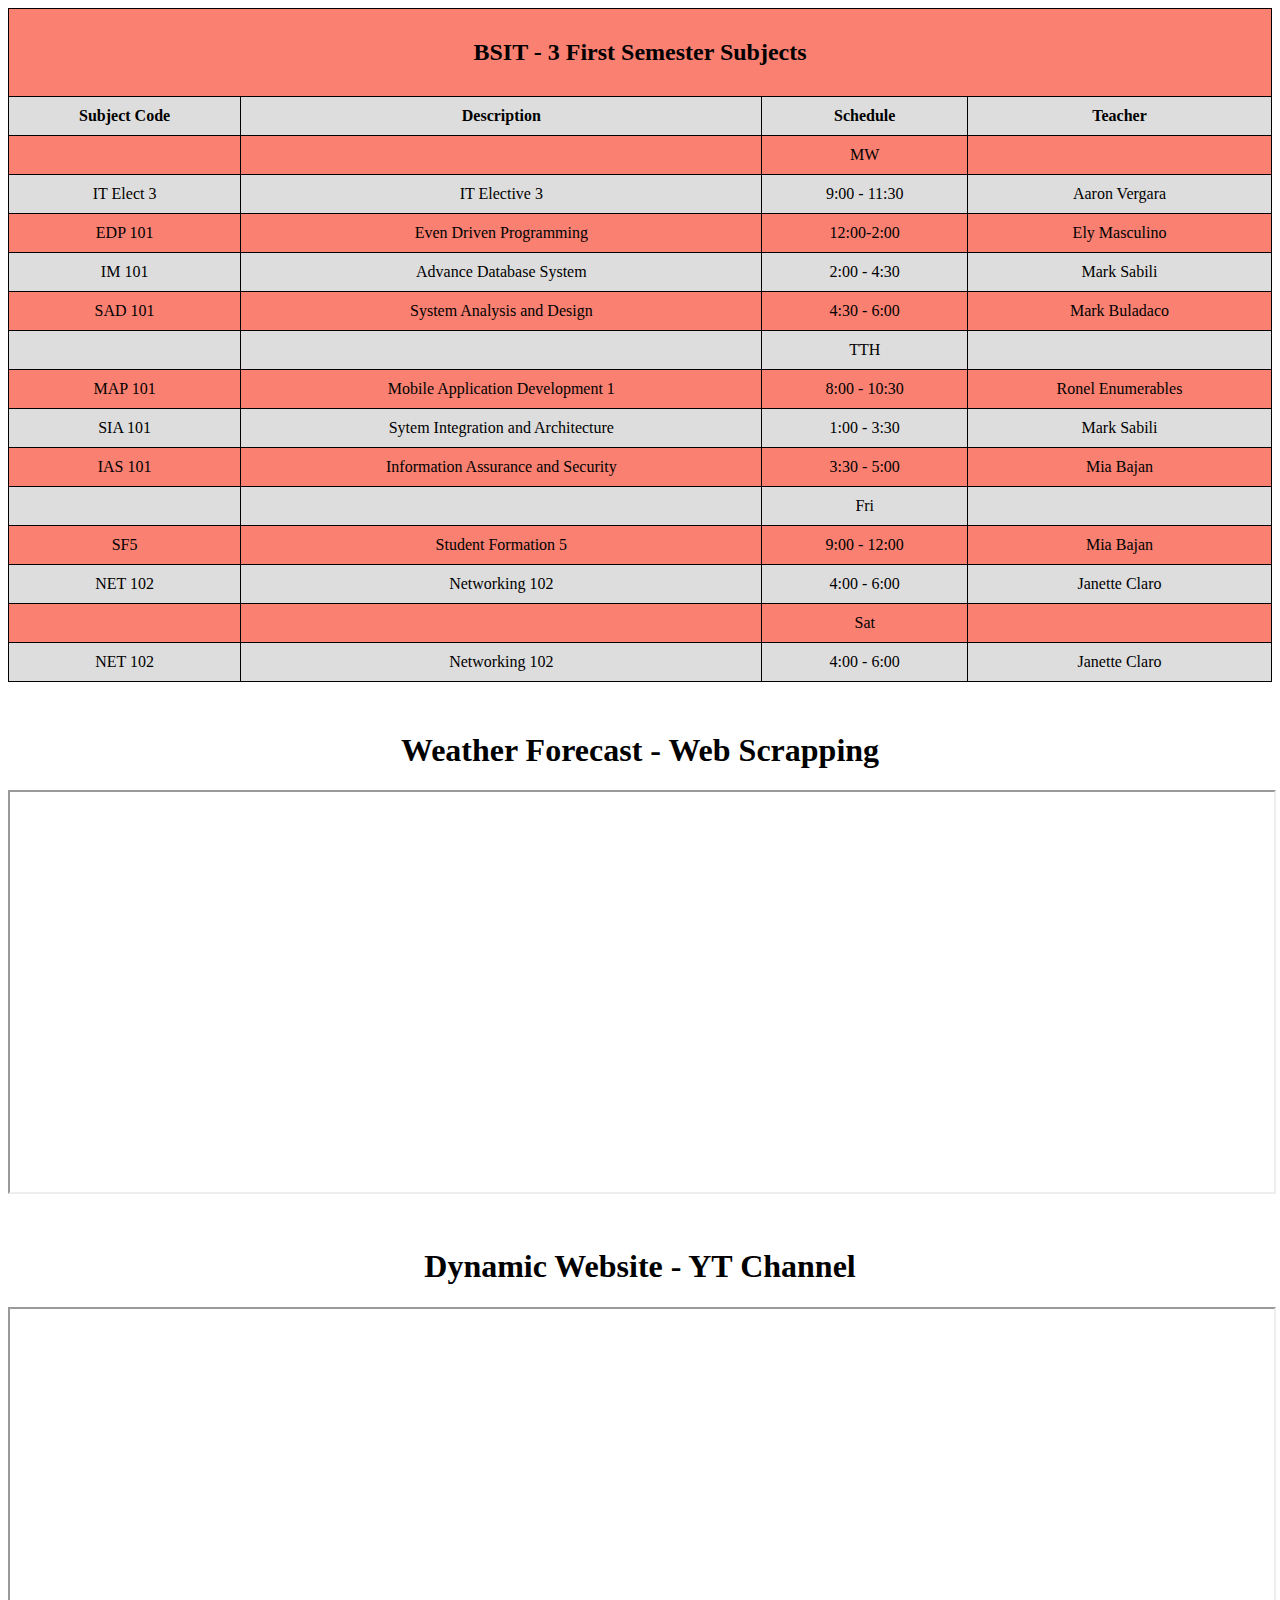
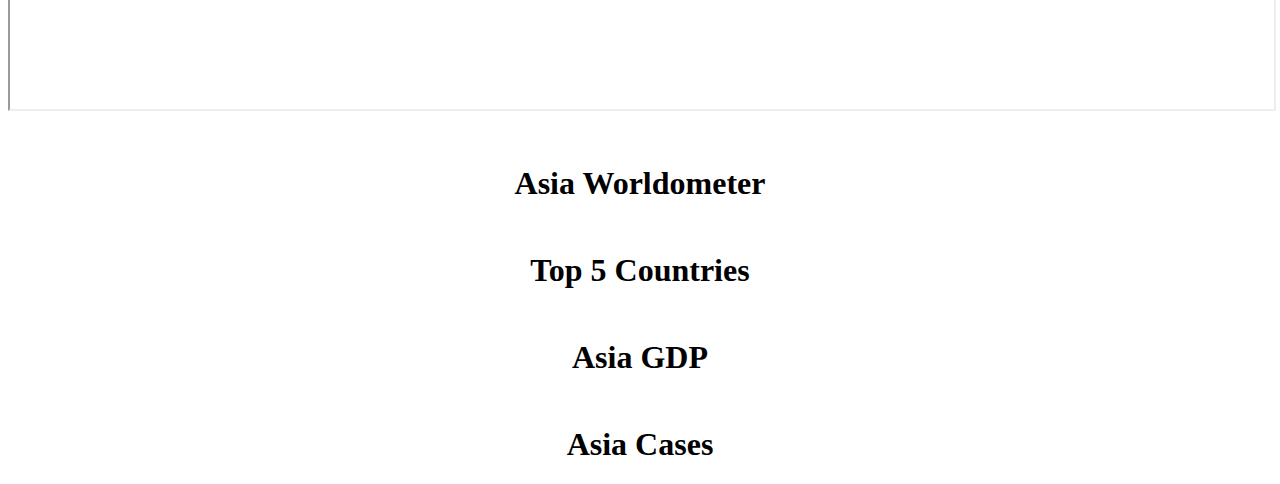
<file: index.html>
<!DOCTYPE html>
<html lang="en">
<head>

    <meta charset="UTF-8">
    <meta http-equiv="X-UA-Compatible" content="IE=edge">
    <meta name="viewport" content="width=device-width, initial-scale=1.0">
    <link rel="stylesheet" type+"text/css" media="screen" href="index.css"> <!--I use CSS for my table style-->

    </head>

    <title> My Personal Website </title>

    <body>
    <table style="width: 100%;">  
        <tr style="background-color: salmon">
            <th colspan="4"> 
                <h2> BSIT - 3 First Semester Subjects </h2>
            </th>
        </tr>
        <tr> <!--Header of the Table-->

            <th> Subject Code </th>
            <th> Description </th>
            <th> Schedule </th>
            <th> Teacher </th>
            
        </tr> 
        <!-- 10 rows -->
        <!--MW Subjects Schedule-->
        <tr>
            <td></td>
            <td></td>
            <td>MW</td>
            <td></td>
        </tr>
        <tr>
            <td> IT Elect 3 </td>
            <td> IT Elective 3 </td>
            <td> 9:00 - 11:30 </td>
            <td> Aaron Vergara </td>
        </tr>

        <tr>
            <td> EDP 101</td>
            <td> Even Driven Programming</td>
            <td> 12:00-2:00 </td>
            <td> Ely Masculino </td>
        </tr>

        <tr>
            <td> IM 101 </td>
            <td> Advance Database System </td>
            <td> 2:00 - 4:30 </td>
            <td> Mark Sabili </td>
        </tr>

        <tr>
            <td> SAD 101 </td>
            <td> System Analysis and Design </td>
            <td> 4:30 - 6:00 </td>
            <td> Mark Buladaco </td>
        </tr>
        <!--TTH Subjects Schedule-->
        <tr>
            <td>  </td>
            <td> </td>
            <td> TTH </td>
            <td> </td>
        </tr>
        <tr>
            <td> MAP 101 </td>
            <td> Mobile Application Development 1 </td>
            <td> 8:00 - 10:30 </td>
            <td> Ronel Enumerables </td>
        </tr>

        <tr>
            <td> SIA 101 </td>
            <td> Sytem Integration and Architecture </td>
            <td> 1:00 - 3:30</td>
            <td> Mark Sabili </td>
        </tr>

        <tr>
            <td> IAS 101 </td>
            <td> Information Assurance and Security </td>
            <td> 3:30 - 5:00 </td>
            <td> Mia Bajan </td>
        </tr>
        <!--Friday Subject Schedule-->
        <tr>
            <td>  </td>
            <td> </td>
            <td> Fri </td>
            <td> </td>
        </tr>
        <tr>
            <td> SF5 </td>
            <td> Student Formation 5 </td>
            <td> 9:00 - 12:00 </td>
            <td> Mia Bajan </td>
        </tr>

        <tr>
            <td> NET 102 </td>
            <td> Networking 102 </td>
            <td> 4:00 - 6:00 </td>
            <td> Janette Claro </td>
        </tr>
        <!--Saturday Subject Schedule-->
        <tr>
            <td>  </td>
            <td> </td>
            <td> Sat </td>
            <td> </td>
        </tr>
        <tr>
            <td> NET 102 </td>
            <td> Networking 102 </td>
            <td> 4:00 - 6:00</td>
            <td> Janette Claro </td>
        </tr>
        <!--End of the rows -->
    </table>

            <h1> Weather Forecast - Web Scrapping </h1>
            <iframe src="https://docs.google.com/spreadsheets/d/e/2PACX-1vTQWuRrAhJP8bqZvtiltjVV_imRP7ltTSWVVSZf_XJ91hqgpBYdrdxsCZsXrml9Cc115P-FpnN3tJfE/pubhtml?widget=true&amp;headers=false"></iframe>

            <h1> Dynamic Website - YT Channel </h1>
            <iframe src="https://docs.google.com/spreadsheets/d/e/2PACX-1vS8b2HPne9F--ZANDuUoj8g5TgC3mtsV2VHDhm6cIUqLpjghOYvHdzsaXYIc7DFjr4k47rWjRA6M1yW/pubhtml?widget=true&amp;headers=false"></iframe>

            <h1>Asia Worldometer</h1>
            <div class='tableauPlaceholder' id='viz1635622373946' style='position: relative'><noscript><a href='#'><img alt='Asia - Worldometer ' src='https:&#47;&#47;public.tableau.com&#47;static&#47;images&#47;As&#47;Asia-Worldometer&#47;Sheet1&#47;1_rss.png' style='border: none' /></a></noscript><object class='tableauViz'  style='display:none;'><param name='host_url' value='https%3A%2F%2Fpublic.tableau.com%2F' /> <param name='embed_code_version' value='3' /> <param name='site_root' value='' /><param name='name' value='Asia-Worldometer&#47;Sheet1' /><param name='tabs' value='no' /><param name='toolbar' value='yes' /><param name='static_image' value='https:&#47;&#47;public.tableau.com&#47;static&#47;images&#47;As&#47;Asia-Worldometer&#47;Sheet1&#47;1.png' /> <param name='animate_transition' value='yes' /><param name='display_static_image' value='yes' /><param name='display_spinner' value='yes' /><param name='display_overlay' value='yes' /><param name='display_count' value='yes' /><param name='language' value='en-US' /><param name='filter' value='publish=yes' /></object></div>                <script type='text/javascript'>                    var divElement = document.getElementById('viz1635622373946');                    var vizElement = divElement.getElementsByTagName('object')[0];                    vizElement.style.width='100%';vizElement.style.height=(divElement.offsetWidth*0.75)+'px';                    var scriptElement = document.createElement('script');                    scriptElement.src = 'https://public.tableau.com/javascripts/api/viz_v1.js';                    vizElement.parentNode.insertBefore(scriptElement, vizElement);                </script>

            <h1>Top 5 Countries</h1>
            <div class='tableauPlaceholder' id='viz1635621857302' style='position: relative'><noscript><a href='#'><img alt='Top 5 Countries -  Highest New Cases and Total New Recovered ' src='https:&#47;&#47;public.tableau.com&#47;static&#47;images&#47;To&#47;Top5_16356208843310&#47;Sheet1&#47;1_rss.png' style='border: none' /></a></noscript><object class='tableauViz'  style='display:none;'><param name='host_url' value='https%3A%2F%2Fpublic.tableau.com%2F' /> <param name='embed_code_version' value='3' /> <param name='site_root' value='' /><param name='name' value='Top5_16356208843310&#47;Sheet1' /><param name='tabs' value='no' /><param name='toolbar' value='yes' /><param name='static_image' value='https:&#47;&#47;public.tableau.com&#47;static&#47;images&#47;To&#47;Top5_16356208843310&#47;Sheet1&#47;1.png' /> <param name='animate_transition' value='yes' /><param name='display_static_image' value='yes' /><param name='display_spinner' value='yes' /><param name='display_overlay' value='yes' /><param name='display_count' value='yes' /><param name='language' value='en-US' /><param name='filter' value='publish=yes' /></object></div>                <script type='text/javascript'>                    var divElement = document.getElementById('viz1635621857302');                    var vizElement = divElement.getElementsByTagName('object')[0];                    vizElement.style.width='100%';vizElement.style.height=(divElement.offsetWidth*0.75)+'px';                    var scriptElement = document.createElement('script');                    scriptElement.src = 'https://public.tableau.com/javascripts/api/viz_v1.js';                    vizElement.parentNode.insertBefore(scriptElement, vizElement);                </script>

            <h1>Asia GDP</h1>
            <div class='tableauPlaceholder' id='viz1635622721377' style='position: relative'><noscript><a href='#'><img alt='Asia - GDP ' src='https:&#47;&#47;public.tableau.com&#47;static&#47;images&#47;As&#47;Asia-GDP&#47;Sheet1&#47;1_rss.png' style='border: none' /></a></noscript><object class='tableauViz'  style='display:none;'><param name='host_url' value='https%3A%2F%2Fpublic.tableau.com%2F' /> <param name='embed_code_version' value='3' /> <param name='site_root' value='' /><param name='name' value='Asia-GDP&#47;Sheet1' /><param name='tabs' value='no' /><param name='toolbar' value='yes' /><param name='static_image' value='https:&#47;&#47;public.tableau.com&#47;static&#47;images&#47;As&#47;Asia-GDP&#47;Sheet1&#47;1.png' /> <param name='animate_transition' value='yes' /><param name='display_static_image' value='yes' /><param name='display_spinner' value='yes' /><param name='display_overlay' value='yes' /><param name='display_count' value='yes' /><param name='language' value='en-US' /><param name='filter' value='publish=yes' /></object></div>                <script type='text/javascript'>                    var divElement = document.getElementById('viz1635622721377');                    var vizElement = divElement.getElementsByTagName('object')[0];                    vizElement.style.width='100%';vizElement.style.height=(divElement.offsetWidth*0.75)+'px';                    var scriptElement = document.createElement('script');                    scriptElement.src = 'https://public.tableau.com/javascripts/api/viz_v1.js';                    vizElement.parentNode.insertBefore(scriptElement, vizElement);                </script>

            <h1>Asia Cases</h1>
            <div class='tableauPlaceholder' id='viz1635622988412' style='position: relative'><noscript><a href='#'><img alt='Asia - Total Cases, Recovered, Population and GDP ' src='https:&#47;&#47;public.tableau.com&#47;static&#47;images&#47;As&#47;Asia-GDPetc__&#47;Sheet1&#47;1_rss.png' style='border: none' /></a></noscript><object class='tableauViz'  style='display:none;'><param name='host_url' value='https%3A%2F%2Fpublic.tableau.com%2F' /> <param name='embed_code_version' value='3' /> <param name='site_root' value='' /><param name='name' value='Asia-GDPetc__&#47;Sheet1' /><param name='tabs' value='no' /><param name='toolbar' value='yes' /><param name='static_image' value='https:&#47;&#47;public.tableau.com&#47;static&#47;images&#47;As&#47;Asia-GDPetc__&#47;Sheet1&#47;1.png' /> <param name='animate_transition' value='yes' /><param name='display_static_image' value='yes' /><param name='display_spinner' value='yes' /><param name='display_overlay' value='yes' /><param name='display_count' value='yes' /><param name='language' value='en-US' /><param name='filter' value='publish=yes' /></object></div>                <script type='text/javascript'>                    var divElement = document.getElementById('viz1635622988412');                    var vizElement = divElement.getElementsByTagName('object')[0];                    vizElement.style.width='100%';vizElement.style.height=(divElement.offsetWidth*0.75)+'px';                    var scriptElement = document.createElement('script');                    scriptElement.src = 'https://public.tableau.com/javascripts/api/viz_v1.js';                    vizElement.parentNode.insertBefore(scriptElement, vizElement);                </script>
</html>
</file>
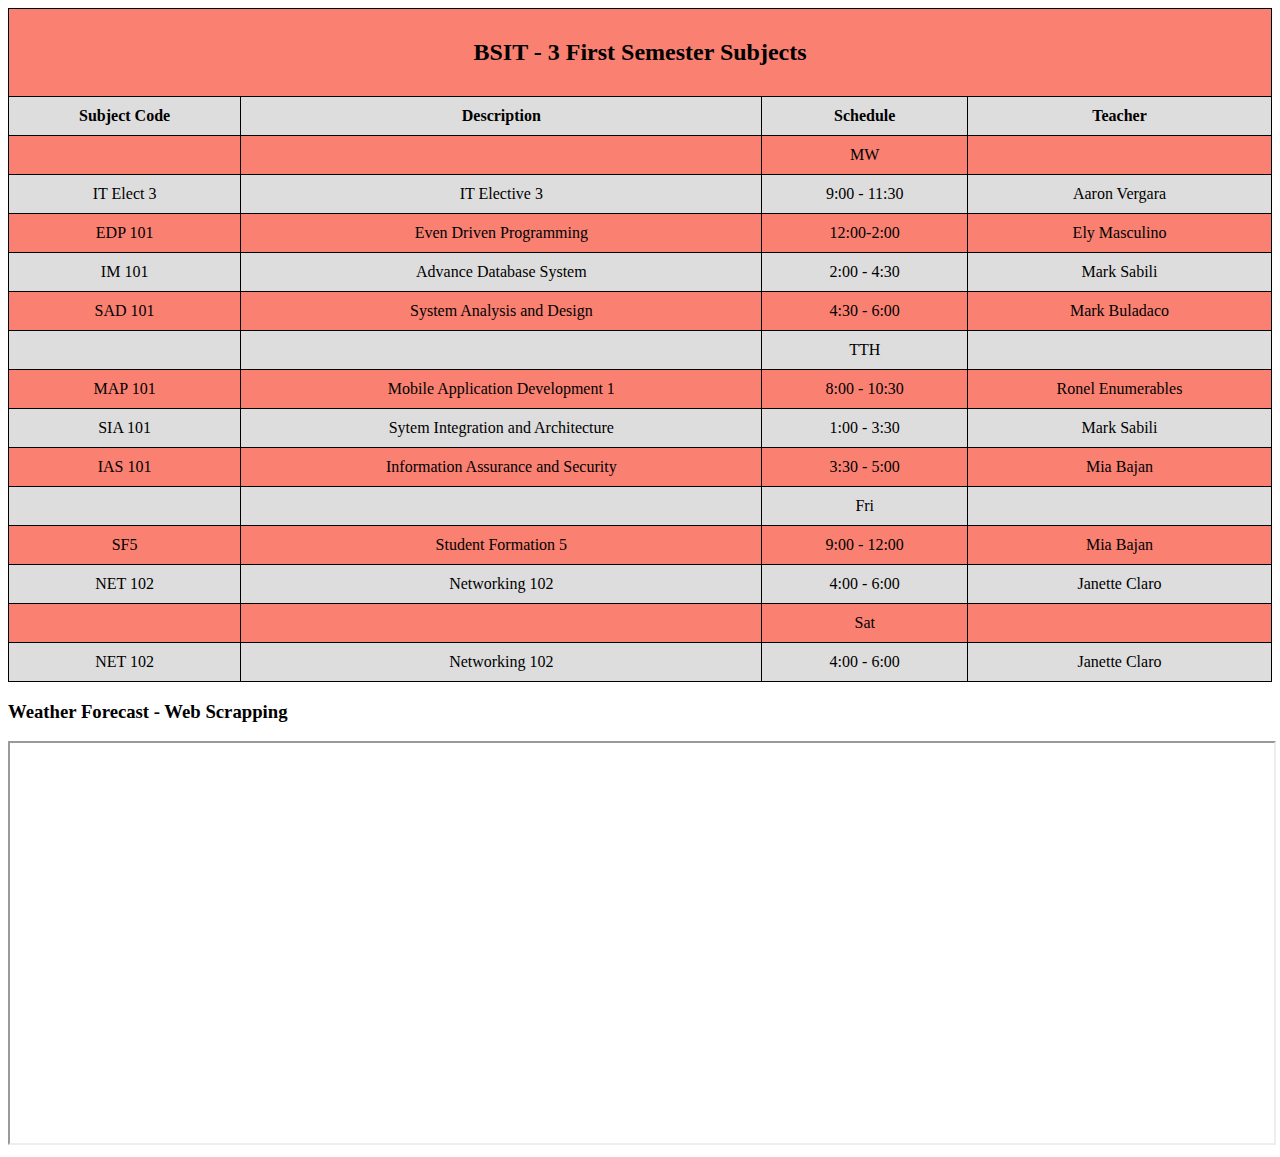
<file: Website/index.html>
<!DOCTYPE html>
<html lang="en">
<head>

    <meta charset="UTF-8">
    <meta http-equiv="X-UA-Compatible" content="IE=edge">
    <meta name="viewport" content="width=device-width, initial-scale=1.0">
    <link rel="stylesheet" type+"text/css" media="screen" href="index.css"> <!--I use CSS for my table style-->

</head>

                                         <title> My Personal Website </title>

<body>
    <table style="width: 100%;">  
        <tr style="background-color: salmon">
            <th colspan="4"> 
                <h2> BSIT - 3 First Semester Subjects </h2>
            </th>
        </tr>
        <tr> <!--Header of the Table-->

            <th> Subject Code </th>
            <th> Description </th>
            <th> Schedule </th>
            <th> Teacher </th>
            
        </tr> 
        <!-- 10 rows -->
        <!--MW Subjects Schedule-->
        <tr>
            <td>  </td>
            <td> </td>
            <td> MW </td>
            <td> </td>
        </tr>
        <tr>
            <td> IT Elect 3 </td>
            <td> IT Elective 3 </td>
            <td> 9:00 - 11:30 </td>
            <td> Aaron Vergara </td>
        </tr>

        <tr>
            <td> EDP 101</td>
            <td> Even Driven Programming</td>
            <td> 12:00-2:00 </td>
            <td> Ely Masculino </td>
        </tr>

        <tr>
            <td> IM 101 </td>
            <td> Advance Database System </td>
            <td> 2:00 - 4:30 </td>
            <td> Mark Sabili </td>
        </tr>

        <tr>
            <td> SAD 101 </td>
            <td> System Analysis and Design </td>
            <td> 4:30 - 6:00 </td>
            <td> Mark Buladaco </td>
        </tr>
        <!--TTH Subjects Schedule-->
        <tr>
            <td>  </td>
            <td> </td>
            <td> TTH </td>
            <td> </td>
        </tr>
        <tr>
            <td> MAP 101 </td>
            <td> Mobile Application Development 1 </td>
            <td> 8:00 - 10:30 </td>
            <td> Ronel Enumerables </td>
        </tr>

        <tr>
            <td> SIA 101 </td>
            <td> Sytem Integration and Architecture </td>
            <td> 1:00 - 3:30</td>
            <td> Mark Sabili </td>
        </tr>

        <tr>
            <td> IAS 101 </td>
            <td> Information Assurance and Security </td>
            <td> 3:30 - 5:00 </td>
            <td> Mia Bajan </td>
        </tr>
        <!--Friday Subject Schedule-->
        <tr>
            <td>  </td>
            <td> </td>
            <td> Fri </td>
            <td> </td>
        </tr>
        <tr>
            <td> SF5 </td>
            <td> Student Formation 5 </td>
            <td> 9:00 - 12:00 </td>
            <td> Mia Bajan </td>
        </tr>

        <tr>
            <td> NET 102 </td>
            <td> Networking 102 </td>
            <td> 4:00 - 6:00 </td>
            <td> Janette Claro </td>
        </tr>
        <!--Saturday Subject Schedule-->
        <tr>
            <td>  </td>
            <td> </td>
            <td> Sat </td>
            <td> </td>
        </tr>
        <tr>
            <td> NET 102 </td>
            <td> Networking 102 </td>
            <td> 4:00 - 6:00</td>
            <td> Janette Claro </td>
        </tr>
        <!--End of the rows -->
    </table>

    
    <tr style="background-color: salmon">
        <th colspan="4"> 
            <h3> Weather Forecast - Web Scrapping </h3>
        </th>
    </tr>

        <iframe src="https://docs.google.com/spreadsheets/d/e/2PACX-1vTQWuRrAhJP8bqZvtiltjVV_imRP7ltTSWVVSZf_XJ91hqgpBYdrdxsCZsXrml9Cc115P-FpnN3tJfE/pubhtml?widget=true&amp;headers=false"></iframe>    

    </body>
</html>
</file>
<file: index.css>
table {
    width: 400px;
}
th{
    text-align: center;
}
td{
    text-align: center;
}
table, th, td {
    border: 1px solid #000;
    border-collapse: collapse; /*If the two border next to each other mag collapse sya into one border lang */
}

th, td {
    padding: 10px;
}

tr:nth-child(even){
    background-color: #ddd;
}
tr:nth-child(odd){
    background-color: salmon;
}
iframe{
    width: 100%;
    height: 400px;
}
h1{
    text-align: center;
    margin-top: 50px;
}
</file>
<file: Website/index.css>
table {
    width: 400px;
}
th{
    text-align: center;
}
td{
    text-align: center;
}
table, th, td {
    border: 1px solid #000;
    border-collapse: collapse; /*If the two border next to each other mag collapse sya into one border lang */
}

th, td {
    padding: 10px;
}

tr:nth-child(even){
    background-color: #ddd;
}
tr:nth-child(odd){
    background-color: salmon;
}
iframe{
    width: 100%;
    height: 400px;
}
</file>
